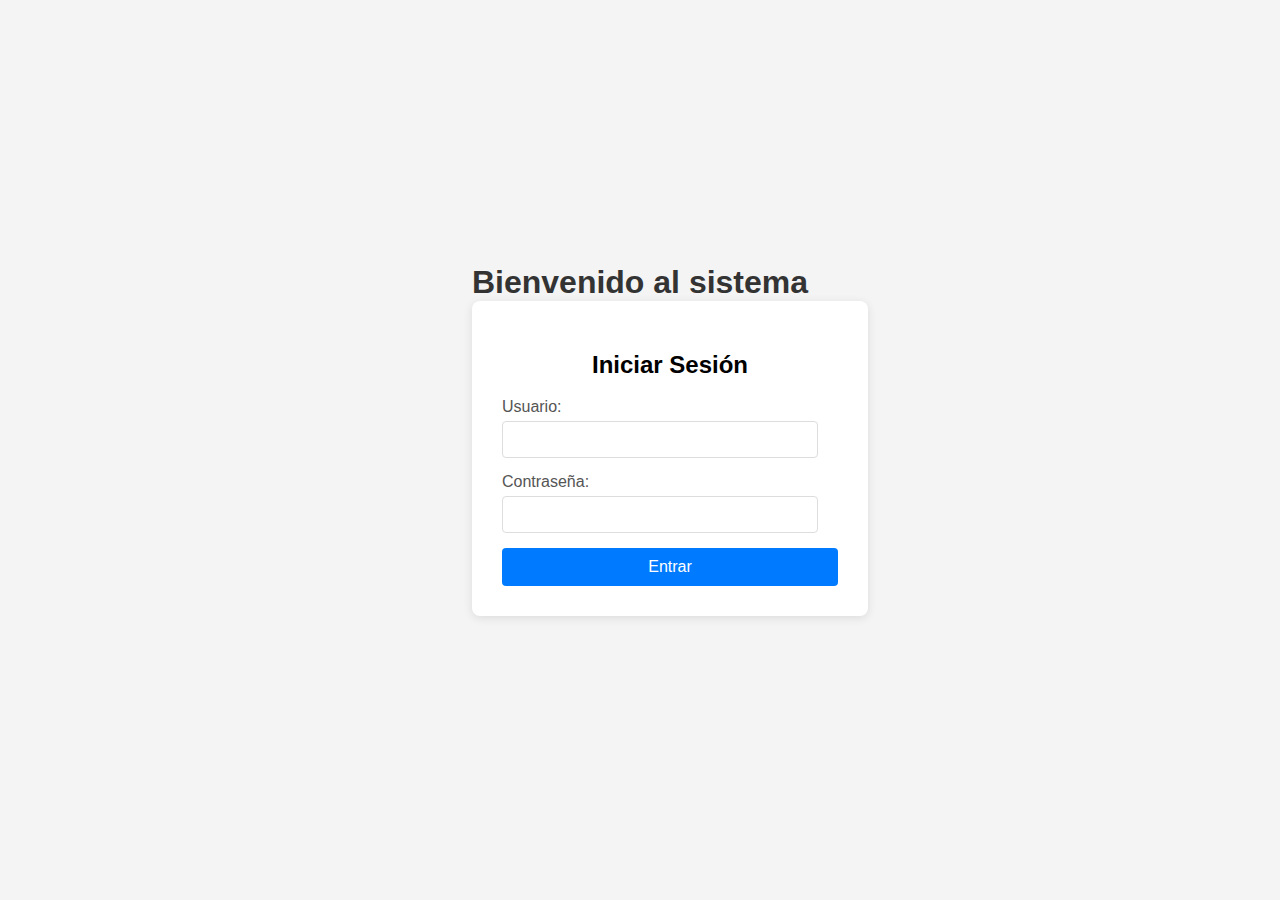
<file: index.html>
<!DOCTYPE html>
<html lang="es">
<head>
    <meta charset="UTF-8">
    <meta name="viewport" content="width=device-width, initial-scale=1.0">
    <title>Login - Sistema Empresarial</title>
    <link rel="stylesheet" href="style.css"> </head>
<body id="bodyIndex" >

    <header>
        <h1>Bienvenido al sistema</h1>
 


    <div class="containerIndex">
        <h2>Iniciar Sesión</h2>
        <form id="loginForm">
            <div class="form-group">
                <label class="labelIndex" for="username">Usuario:</label>
                <input class="inputIndex" type="text" id="usuario" name="username" required>
            </div>
            <div class="form-group">
                <label class="labelIndex" for="password">Contraseña:</label>
                <input class="inputIndex" type="password" id="contraseña" name="password" required>
            </div>
            <button class="butonIndex" type="submit">Entrar</button>
        </form>
   
    </div>

    <script src="sistema.js"></script>
</body>
</html>
</file>
<file: style.css>
/*-------------------  inde ---------------------*/

#bodyIndex {
    font-family: Arial, sans-serif;
    display: flex;
    justify-content: center;
    align-items: center;
    min-height: 100vh;
    background-color: #f4f4f4;
    margin: 0;
}

.containerIndex {
    background-color: #fff;
    padding: 30px;
    border-radius: 8px;
    box-shadow: 0 2px 10px rgba(0, 0, 0, 0.1);
    width: 100%;
    max-width: 400px;
    text-align: center;
}



.form-group {
    margin-bottom: 15px;
    text-align: left;
}

.labelIndex {
    display: block;
    margin-bottom: 5px;
    color: #555;
}

.inputIndex[type="text"],
.inputIndex[type="password"] {
    width: calc(100% - 20px);
    padding: 10px;
    border: 1px solid #ddd;
    border-radius: 4px;
    box-sizing: border-box; /* Para que el padding no agrande el input */
}

.butonIndex {
    background-color: #007bff;
    color: white;
    padding: 10px 15px;
    border: none;
    border-radius: 4px;
    cursor: pointer;
    font-size: 16px;
    width: 100%;
}

.butonIndex:hover {
    background-color: #0056b3;
}


                                             /* -----------------princiapal----------------- */
                                                body {
                                                    margin: 0;
                                                    font-family: Arial, sans-serif;
                                                    background-color: #f4f4f4;
                                                    display: flex;
                                                    flex-direction: column;
                                                    align-items: center;
                                                    justify-content: center;
                                                    min-height: 100vh;
                                                }
                                                
                                                /* Encabezado */
                                                header {
                                                    text-align: center;
                                                    margin-bottom: 20px;
                                                }
                                                
                                                h1 {
                                                    color: #333;
                                                    font-size: 2rem;
                                                    margin: 0;
                                                }
                                                
                                                /* Contenedor principal */
                                                .container-cubos {
                                                    display: flex;
                                                    justify-content: center;
                                                    align-items: center;
                                                    gap: 20px;
                                                    flex-wrap: wrap;
                                                    margin-top: 20px;
                                                }
                                                
                                                /* Estilo de los cubos */
                                                .cubo {
                                                    width: 200px;
                                                    height: 200px;
                                                    background-color: #007bff;
                                                    color: white;
                                                    display: flex;
                                                    justify-content: center;
                                                    align-items: center;
                                                    text-align: center;
                                                    border-radius: 10px;
                                                    box-shadow: 0 4px 8px rgba(0, 0, 0, 0.2);
                                                    transition: transform 0.3s, background-color 0.3s;
                                                    cursor: pointer;
                                                }
                                                
                                                .cubo:hover {
                                                    transform: scale(1.1);
                                                    background-color: #0056b3;
                                                }
                                                
                                                .cubo a {
                                                    color: white;
                                                    text-decoration: none;
                                                    font-size: 18px;
                                                    font-weight: bold;
                                                }
                                                
                                                /* Botón de volver */
                                                .volverAlDialogo {
                                                    margin-top: 20px;
                                                }
                                                
                                                .volverAlDialogo button {
                                                    background-color: #007bff;
                                                    color: white;
                                                    padding: 10px 20px;
                                                    border: none;
                                                    border-radius: 5px;
                                                    cursor: pointer;
                                                    font-size: 16px;
                                                }

            




                                           /* LIQUIDACION */
                                           .formularioDiv .inputLiq, 
                                           .formularioDiv .labelLiq, 
                                           .formularioDiv .butonLiq {
                                               display: block;
                                               width: 100%;
                                               margin-bottom: 16px;
                                               justify-content: center;
                                               font-family: 'Franklin Gothic Medium', 'Arial Narrow', Arial, sans-serif;
                                           
                                           }
                                           
                                           .formularioDiv .butonLiq {
                                               margin-top: 20px;
                                           }
                                          
                                     
                                           .volverAlDialogo{
                                               display: flex;
                                              justify-content: start;
                                               align-items: start;
                                               margin-bottom: px;
                                           
                                           } 
                                                                          

 .containerLiq {
    display: flex;
    justify-content: flex-start; 
    align-items: flex-start; 
    gap: 20px; 
    width: 100%; 
    max-width: 900px;
    margin: 0 auto; 
    padding: 20px;
    background-color: #f9f9f9;
    border-radius: 10px;
    box-shadow: 0 4px 8px rgba(0, 0, 0, 0.1);
}


.formularioDiv {
    flex: 1; 
    max-width: 400px; 
}

/* Contenedor de resultados */
.resultadosDiv {
    flex: 1; 
    max-width: 400px; 
    padding: 10px;
    background-color: #fff;
    border: 1px solid #ddd;
    border-radius: 5px;
    box-shadow: 0 4px 8px rgba(0, 0, 0, 0.1);
}

.resultadosDiv h3 {
    margin-top: 0;
    color: #333;
}

.resultadosDiv p {
    margin: 5px 0;
    color: #555;
}
                                            /*EMPLEADOS*/

 /* ------------------- EMPLEADOS --------------------- */

#bodyEmpleados {
    font-family: Arial, sans-serif;
    background-color: #f4f4f4;
    margin: 0;
    padding: 20px;
    display: flex;
    flex-direction: column;
    justify-content: flex-start; /* Alinea al inicio del eje principal */
    align-items: center;
    min-height: 100vh;
}

.contenedorEmpleados {
    background-color: #fff;
    padding: 30px;
    border-radius: 8px;
    box-shadow: 0 2px 10px rgba(0, 0, 0, 0.1);
    width: 100%;
    max-width: 900px;
    margin-bottom: 20px; /* Espacio antes del botón de volver */
}

.tituloEmpleados, .subtituloEmpleados {
    text-align: center;
    color: #333;
    margin-bottom: 25px;
}

.formularioEmpleado {
    display: grid;
    grid-template-columns: 1fr 1fr;
    gap: 15px;
    margin-bottom: 30px;
    padding: 20px;
    border: 1px solid #ddd;
    border-radius: 5px;
    background-color: #f9f9f9;
}

.grupoFormulario {
    display: flex;
    flex-direction: column;
}

.etiquetaEmpleado {
    margin-bottom: 8px;
    font-weight: bold;
    color: #555;
}

.inputEmpleado[type="text"],
.inputEmpleado[type="number"],
.inputEmpleado[type="date"] {
    padding: 10px;
    border: 1px solid #ccc;
    border-radius: 4px;
    font-size: 16px;
    width: calc(100% - 22px); /* Ajuste para padding y borde */
}

.botonAgregarEmpleado {
    grid-column: span 2; /* Ocupa ambas columnas */
    padding: 12px 20px;
    background-color: #28a745; /* Color verde para agregar */
    color: white;
    border: none;
    border-radius: 5px;
    cursor: pointer;
    font-size: 17px;
    transition: background-color 0.3s ease;
}

.botonAgregarEmpleado:hover {
    background-color: #218838;
}

.contenedorTablaEmpleados {
    overflow-x: auto; /* Permite desplazamiento horizontal en tablas grandes */
}

.tablaEmpleados {
    width: 100%;
    border-collapse: collapse;
    margin-top: 20px;
}

.tablaEmpleados th,
.tablaEmpleados td {
    border: 1px solid #ddd;
    padding: 12px;
    text-align: left;
}

.tablaEmpleados th {
    background-color: #f2f2f2;
    color: #333;
    font-weight: bold;
}

.tablaEmpleados tr:nth-child(even) {
    background-color: #f9f9f9;
}

.tablaEmpleados tr:hover {
    background-color: #e9e9e9;
}

.botonEditarEmpleado,
.botonEliminarEmpleado {
    padding: 8px 12px;
    border: none;
    border-radius: 4px;
    cursor: pointer;
    font-size: 14px;
    margin-right: 5px;
    transition: background-color 0.3s ease;
}

.botonEditarEmpleado {
    background-color: #ffc107; /* Amarillo para editar */
    color: white;
}

.botonEditarEmpleado:hover {
    background-color: #e0a800;
}

.botonEliminarEmpleado {
    background-color: #dc3545; /* Rojo para eliminar */
    color: white;
}

.botonEliminarEmpleado:hover {
    background-color: #c82333;
}

.botonVolver {
    background-color: #007bff;
    color: white;
    padding: 10px 20px;
    border: none;
    border-radius: 5px;
    cursor: pointer;
    font-size: 16px;
    margin-top: 20px;
}

.botonVolver:hover {
    background-color: #0056b3;
}


/* Media Queries para responsividad */
@media (max-width: 768px) {
    .formularioEmpleado {
        grid-template-columns: 1fr; /* Una columna en pantallas pequeñas */
    }

    .botonAgregarEmpleado {
        grid-column: span 1;
    }

    .tablaEmpleados {
        display: block;
        overflow-x: auto; /* Permite desplazamiento horizontal en tablas grandes */
        white-space: nowrap;
    }

    .tablaEmpleados thead, .tablaEmpleados tbody, .tablaEmpleados th, .tablaEmpleados td, .tablaEmpleados tr {
        display: block;
    }

    .tablaEmpleados thead tr {
        position: absolute;
        top: -9999px;
        left: -9999px;
    }

    .tablaEmpleados tr {
        border: 1px solid #ddd;
        margin-bottom: 10px;
        border-radius: 5px;
    }

    .tablaEmpleados td {
        border: none;
        position: relative;
        padding-left: 50%;
        text-align: right;
    }

    .tablaEmpleados td::before {
        content: attr(data-label);
        position: absolute;
        left: 0;
        width: 45%;
        padding-left: 10px;
        font-weight: bold;
        text-align: left;
    }

    /* Asignar etiquetas a las celdas para el modo responsivo */
    .tablaEmpleados td:nth-of-type(1)::before { content: "Nombre:"; }
    .tablaEmpleados td:nth-of-type(2)::before { content: "Apellido:"; }
    .tablaEmpleados td:nth-of-type(3)::before { content: "Puesto:"; }
    .tablaEmpleados td:nth-of-type(4)::before { content: "Salario:"; }
    .tablaEmpleados td:nth-of-type(5)::before { content: "Fecha de Contratación:"; }
    .tablaEmpleados td:nth-of-type(6)::before { content: "Acciones:"; }
}                                          



/* ------------------- INVENTARIO --------------------- */

#bodyInventario {
    font-family: Arial, sans-serif;
    background-color: #f4f4f4;
    margin: 0;
    padding: 20px;
    display: flex;
    flex-direction: column;
    justify-content: flex-start;
    align-items: center;
    min-height: 100vh;
}

.contenedorInventario {
    background-color: #fff;
    padding: 30px;
    border-radius: 8px;
    box-shadow: 0 2px 10px rgba(0, 0, 0, 0.1);
    width: 100%;
    max-width: 1000px; /* Un poco más ancho para la tabla */
    margin-bottom: 20px;
}

.tituloInventario, .subtituloInventario {
    text-align: center;
    color: #333;
    margin-bottom: 25px;
}

.formularioMaterial {
    display: grid;
    grid-template-columns: repeat(auto-fit, minmax(250px, 1fr)); /* Columnas responsivas */
    gap: 15px;
    margin-bottom: 30px;
    padding: 20px;
    border: 1px solid #ddd;
    border-radius: 5px;
    background-color: #f9f9f9;
}

.grupoFormularioInventario {
    display: flex;
    flex-direction: column;
}

.etiquetaInventario {
    margin-bottom: 8px;
    font-weight: bold;
    color: #555;
}

.inputInventario[type="text"],
.inputInventario[type="number"],
.inputInventario[type="date"],
.inputInventario select {
    padding: 10px;
    border: 1px solid #ccc;
    border-radius: 4px;
    font-size: 16px;
    width: calc(100% - 22px);
}

.botonInventario {
    padding: 12px 20px;
    color: white;
    border: none;
    border-radius: 5px;
    cursor: pointer;
    font-size: 17px;
    transition: background-color 0.3s ease;
}

.botonAgregarInventario {
    background-color: #28a745; /* Verde para agregar */
    grid-column: span 2; /* Ocupa más espacio */
}
.botonAgregarInventario:hover {
    background-color: #218838;
}

.botonLimpiarInventario {
    background-color: #6c757d; /* Gris para limpiar */
    grid-column: span 2; /* Ocupa más espacio */
}
.botonLimpiarInventario:hover {
    background-color: #5a6268;
}


.contenedorTablaInventario {
    overflow-x: auto; /* Permite desplazamiento horizontal en tablas grandes */
}

.tablaInventario {
    width: 100%;
    border-collapse: collapse;
    margin-top: 20px;
}

.tablaInventario th,
.tablaInventario td {
    border: 1px solid #ddd;
    padding: 12px;
    text-align: left;
}

.tablaInventario th {
    background-color: #f2f2f2;
    color: #333;
    font-weight: bold;
}

.tablaInventario tr:nth-child(even) {
    background-color: #f9f9f9;
}

.tablaInventario tr:hover {
    background-color: #e9e9e9;
}

.botonEditarInventario,
.botonEliminarInventario {
    padding: 8px 12px;
    border: none;
    border-radius: 4px;
    cursor: pointer;
    font-size: 14px;
    margin-right: 5px;
    transition: background-color 0.3s ease;
}

.botonEditarInventario {
    background-color: #ffc107; /* Amarillo para editar */
    color: white;
}

.botonEditarInventario:hover {
    background-color: #e0a800;
}

.botonEliminarInventario {
    background-color: #dc3545; /* Rojo para eliminar */
    color: white;
}

.botonEliminarInventario:hover {
    background-color: #c82333;
}

/* Media Queries para responsividad */
@media (max-width: 768px) {
    .formularioMaterial {
        grid-template-columns: 1fr; /* Una columna en pantallas pequeñas */
    }

    .botonAgregarInventario,
    .botonLimpiarInventario {
        grid-column: span 1;
    }

    .tablaInventario {
        display: block;
        overflow-x: auto; /* Permite desplazamiento horizontal en tablas grandes */
        white-space: nowrap;
    }

    .tablaInventario thead, .tablaInventario tbody, .tablaInventario th, .tablaInventario td, .tablaInventario tr {
        display: block;
    }

    .tablaInventario thead tr {
        position: absolute;
        top: -9999px;
        left: -9999px;
    }

    .tablaInventario tr {
        border: 1px solid #ddd;
        margin-bottom: 10px;
        border-radius: 5px;
    }

    .tablaInventario td {
        border: none;
        position: relative;
        padding-left: 50%;
        text-align: right;
    }

    .tablaInventario td::before {
        content: attr(data-label);
        position: absolute;
        left: 0;
        width: 45%;
        padding-left: 10px;
        font-weight: bold;
        text-align: left;
    }

    /* Asignar etiquetas a las celdas para el modo responsivo */
    .tablaInventario td:nth-of-type(1)::before { content: "ID:"; }
    .tablaInventario td:nth-of-type(2)::before { content: "Nombre:"; }
    .tablaInventario td:nth-of-type(3)::before { content: "Tipo:"; }
    .tablaInventario td:nth-of-type(4)::before { content: "Stock:"; }
    .tablaInventario td:nth-of-type(5)::before { content: "Unidad:"; }
    .tablaInventario td:nth-of-type(6)::before { content: "Proveedor:"; }
    .tablaInventario td:nth-of-type(7)::before { content: "Última Entrada:"; }
    .tablaInventario td:nth-of-type(8)::before { content: "Acciones:"; }
}
</file>
